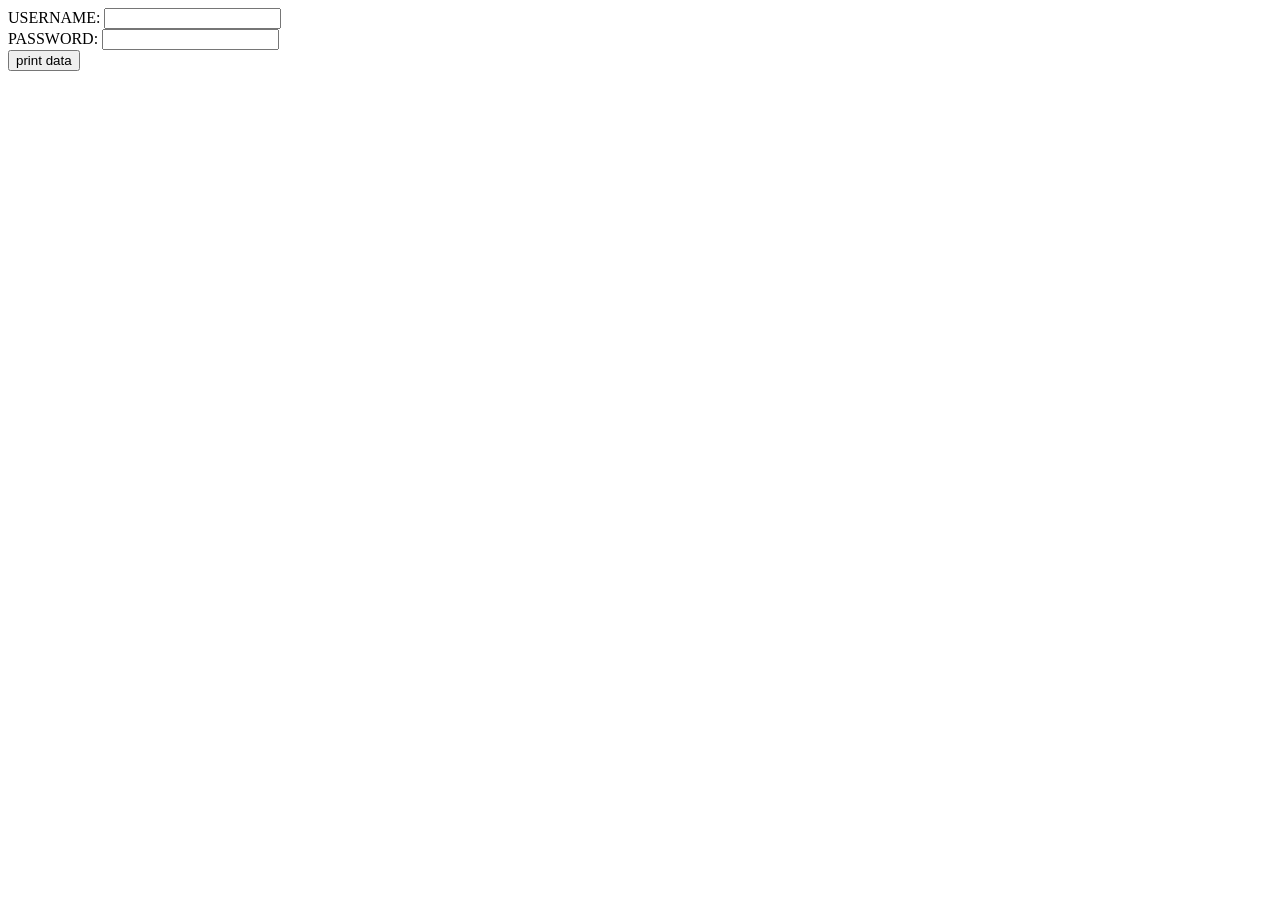
<file: dataparsing/test.html>
<!DOCTYPE html>
<html lang="en">
<head>
    <meta charset="UTF-8">
    <meta name="viewport" content="width=device-width, initial-scale=1.0">
    <title>testing</title>
    <!-- <script src="test.js"></script> -->

</head>
<body>
    <form action="test.html"  name="ftest" method="post">
       <label for="NAME">USERNAME:</label> <input type="test" name="username" id="text1" >
       <br>
       <label for="PASSWORD">PASSWORD:</label> <input type="test" name="password" id="text2" >
        <br><button onclick="myfunction()">print data</button>
        <br>
        <p id="demo"></p>
    </form>

    <script>
       function myfunction() {
        let x = document.forms["ftest"];
        let text = " ";

        for (let i = 0; i < x.elements.length; i++) {
            text += x.elements[i].name + ": " + x.elements[i].value + "<br>";
        }

        document.getElementById("demo").innerHTML = text;
        return false;
    }
    

    </script>

    
    
</body>
</html>
</file>
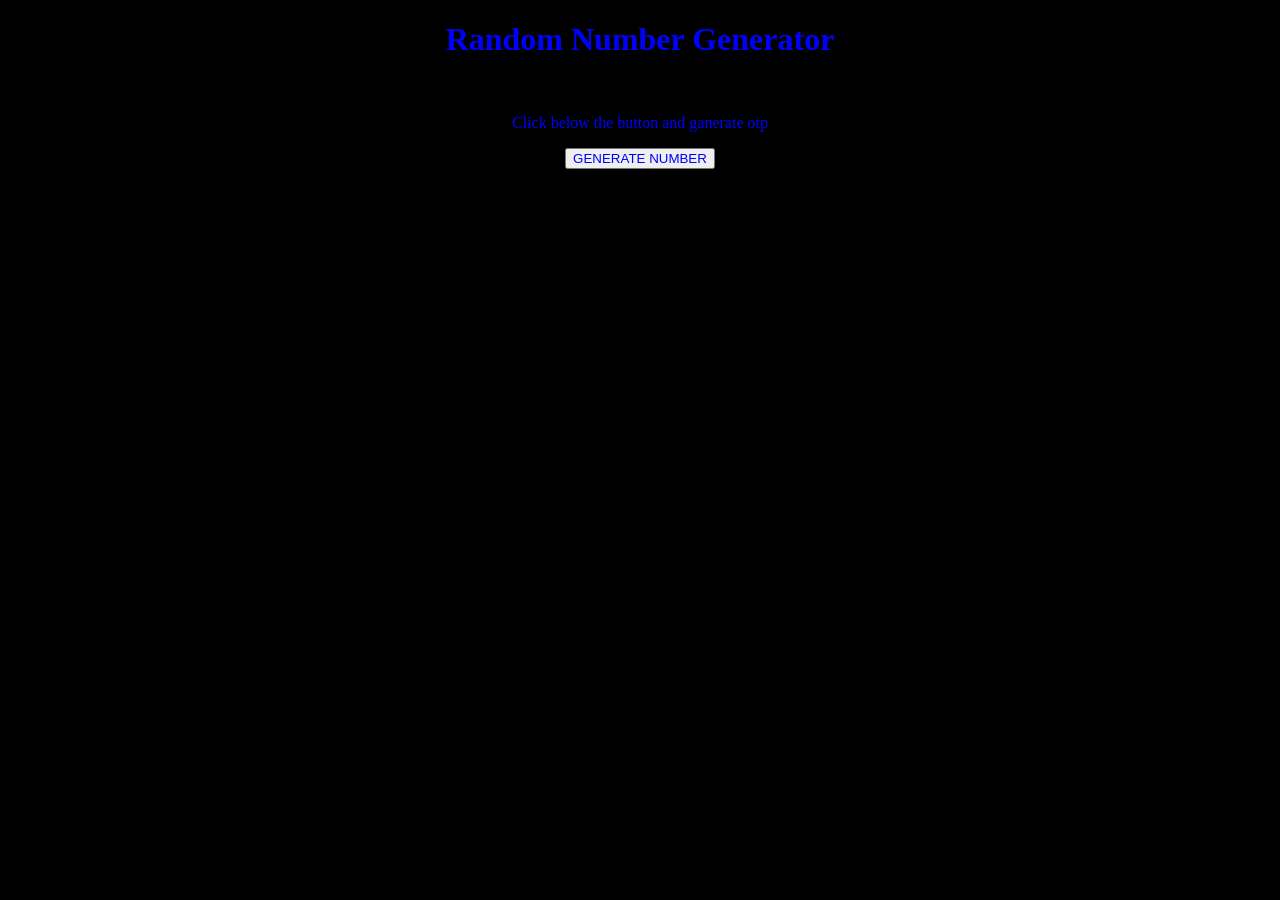
<file: otpgenerator/otp.html>
<!DOCTYPE html>
<html>
<head>
      <link rel="stylesheet" href="s1.css"></link>
</head>
<body>
    <h1>Random Number Generator</h1>
    <br>
    <p id="demo">Click below the button and ganerate otp</p>
    <button onclick="myfunction()">GENERATE NUMBER</button>

    
    <script>
        function myfunction()
        {   
            let number=Math.floor(10000+90000*Math.random());
            document.getElementById("demo").innerHTML=number;
        }
        
    </script> 

</body>


</html>
</file>
<file: otpgenerator/s1.css>
body
{
    color: blue;
    text-align: center;
    justify-content: baseline;
    background-color: black;

}

h1
{
    text-align: center;
}

button
{
    color: blue;
    
}
</file>
